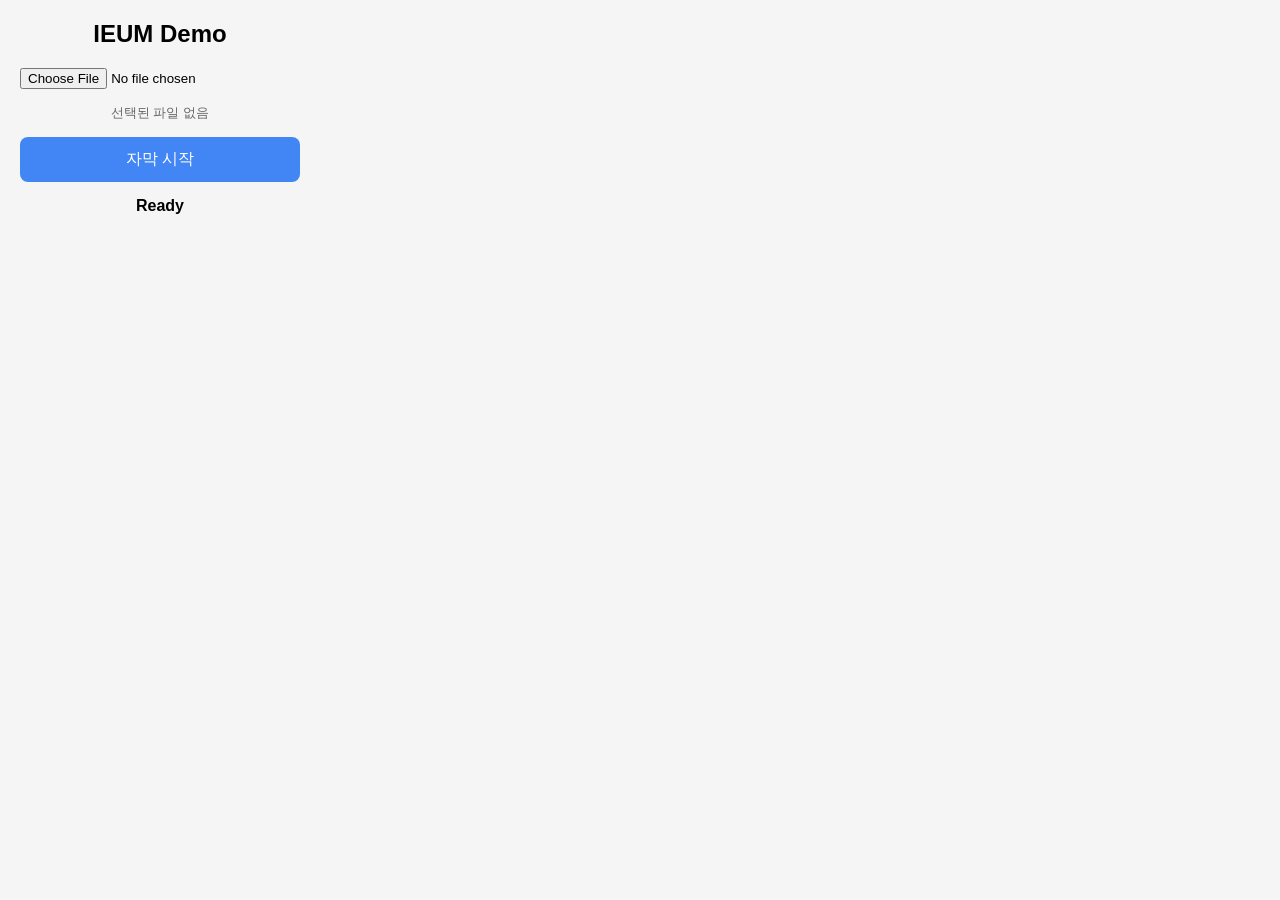
<file: extension/popup.html>
<!DOCTYPE html>
<html lang="ko">

<head>

    <meta charset="UTF-8">

    <title>IEUM Demo</title>

    <link rel="stylesheet" href="style.css">

</head>

<body class="popup">

    <h2>IEUM Demo</h2>

    <input
        id="audioInput"
        type="file"
        accept=".wav"
    >

    <div id="filename">

        선택된 파일 없음

    </div>

    <button id="sendBtn">

        자막 시작

    </button>

    <div id="status">

        Ready

    </div>

    <script src="popup.js"></script>

</body>

</html>
</file>
<file: extension/style.css>
/* ===========================
   Popup
=========================== */

body.popup{

    width:280px;

    margin:0;

    padding:20px;

    font-family:Arial, Helvetica, sans-serif;

    background:#f5f5f5;

}

body.popup h2{

    text-align:center;

    margin-top:0;

}

#audioInput{

    width:100%;

    margin-bottom:15px;

}

#filename{

    text-align:center;

    font-size:13px;

    color:#666;

    margin-bottom:15px;

}

#sendBtn{

    width:100%;

    padding:12px;

    background:#4285F4;

    color:white;

    border:none;

    border-radius:8px;

    cursor:pointer;

    font-size:16px;

}

#sendBtn:hover{

    background:#2f6fe4;

}

#status{

    margin-top:15px;

    text-align:center;

    font-weight:bold;

}



/* ===========================
   Google Meet Caption
=========================== */

#ieum-caption{

    position:fixed;

    left:50%;

    bottom:80px;

    transform:translateX(-50%) translateY(20px);

    min-width:450px;

    max-width:900px;

    padding:18px 30px;

    background:rgba(0,0,0,0.82);

    color:white;

    font-size:28px;

    font-weight:bold;

    text-align:center;

    border-radius:16px;

    z-index:999999;

    opacity:0;

    transition:all .35s ease;

    pointer-events:none;

    line-height:1.5;

    box-shadow:0 8px 25px rgba(0,0,0,.35);

}

#ieum-caption.show{

    opacity:1;

    transform:translateX(-50%) translateY(0);

}
</file>
